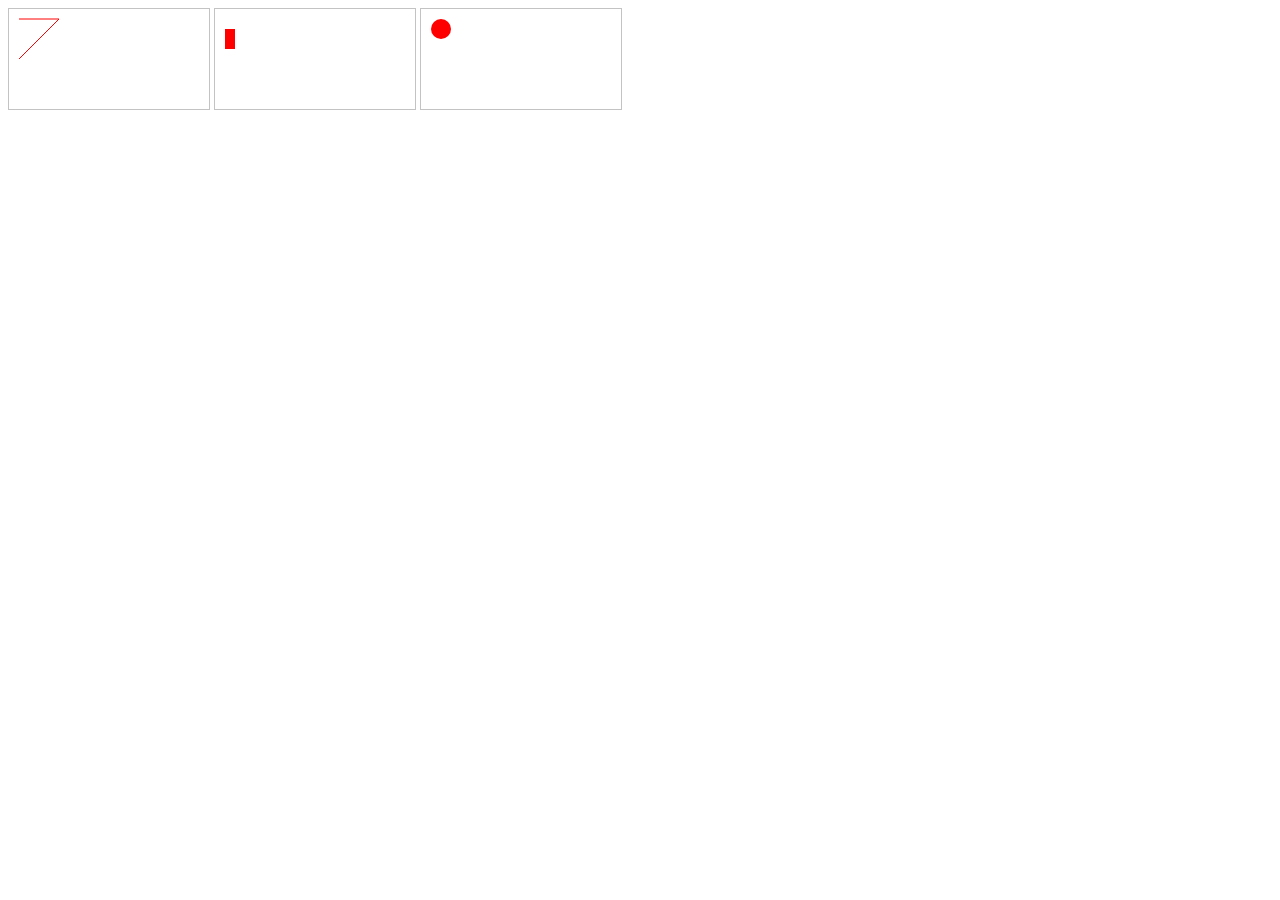
<file: canvas/index.html>
<!DOCTYPE html>
<html lang="en">
<head>
    <meta charset="UTF-8">
    <title>Title</title>
</head>
<body>
<canvas id="myCanvas" width="200" height="100" style="border:1px solid #c3c3c3;"></canvas>
<canvas id="myCanvas2" width="200" height="100" style="border:1px solid #c3c3c3;"></canvas>
<canvas id="myCanvas3" width="200" height="100" style="border:1px solid #c3c3c3;"></canvas>
</body>
<script type="text/javascript">
    var myCanvas = document.getElementById("myCanvas");
    var cxt = myCanvas.getContext("2d");
    cxt.strokeStyle = "red";
    cxt.moveTo(10,10);
    cxt.lineTo(50,10);
    cxt.lineTo(10,50);
    cxt.stroke();

    var myCanvas2 = document.getElementById("myCanvas2");
    var cxt2 = myCanvas2.getContext("2d");
    cxt2.fillStyle = "red";
    cxt2.fillRect(10,20,10,20);

    var myCanvas3 = document.getElementById("myCanvas3");
    var cxt3 = myCanvas3.getContext("2d");
    cxt3.fillStyle = "red";
    cxt3.beginPath();
    cxt3.arc(20,20,10,0,Math.PI*2,true);
    cxt3.closePath();
    cxt3.fill();
</script>
</html>
</file>
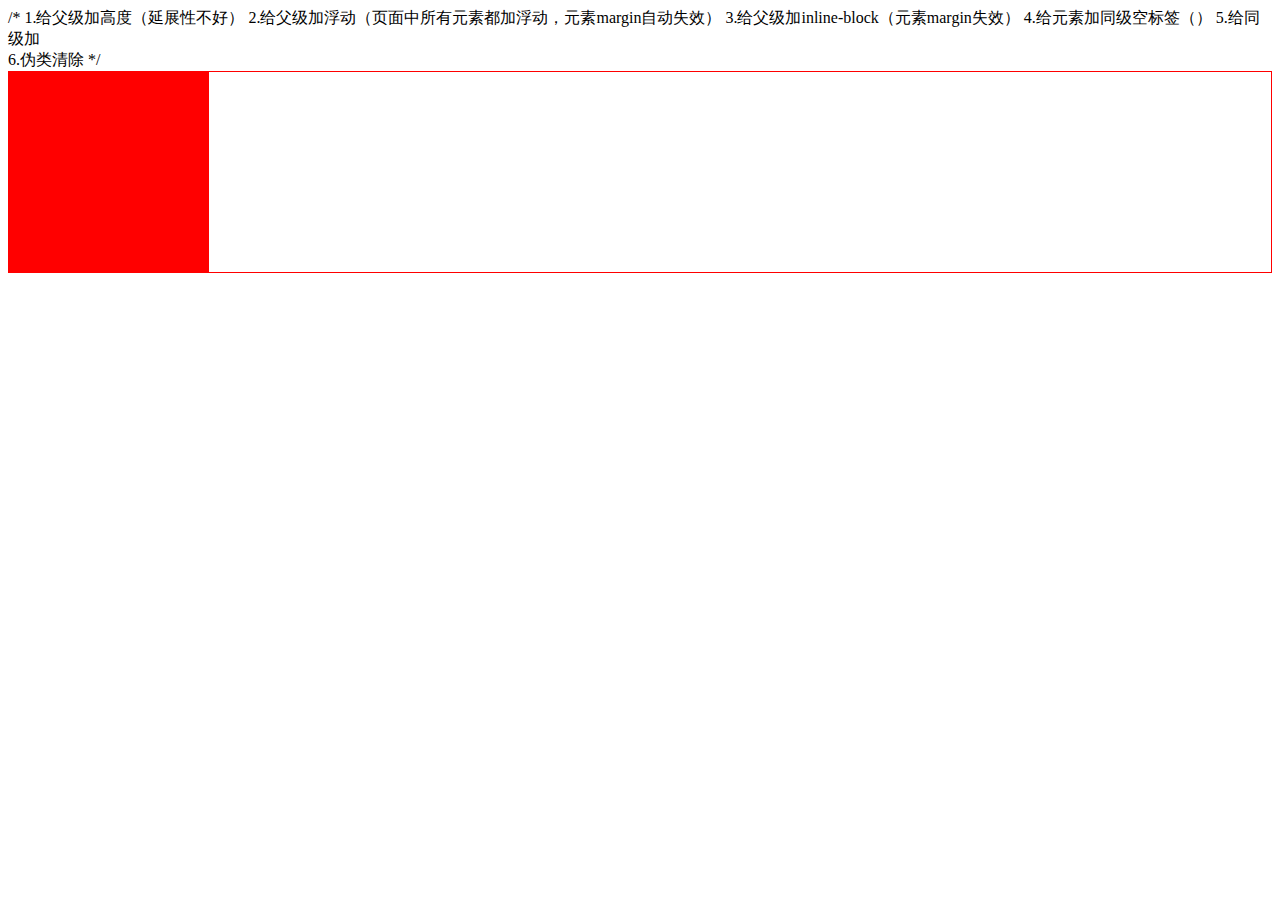
<file: float/index.html>
<!DOCTYPE html>
<html lang="en">
<head>
    <meta charset="UTF-8">
    <title>float</title>
    <style>
        .clearfix{
            *zoom:1;
        }
        .clearfix:after{
            content:"";
            display: block;
            clear:both;
        }
        .box{
            border:1px solid red;
        }
        .item{
            width:200px;
            height:200px;
            background: red;
            float:left;
        }
    </style>
</head>
<body>
/*
1.给父级加高度（延展性不好）
2.给父级加浮动（页面中所有元素都加浮动，元素margin自动失效）
3.给父级加inline-block（元素margin失效）
4.给元素加同级空标签（）
5.给同级加<br clear="all">
6.伪类清除
*/

<div class="box clearfix">
    <div class="item"></div>
</div>
</body>
</html>
</file>
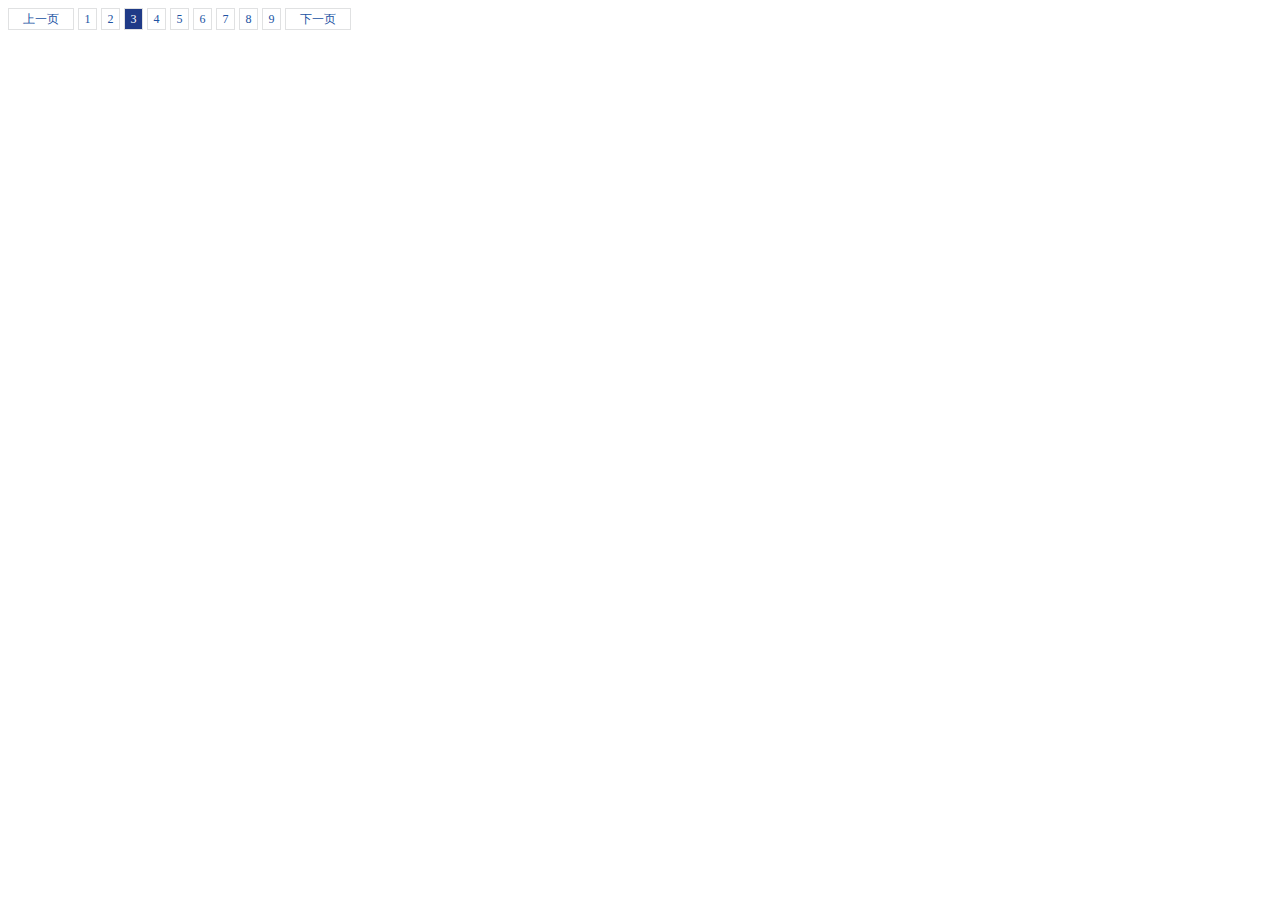
<file: inline-block/index.html>
<!DOCTYPE html>
<html lang="en">
<head>
    <meta charset="UTF-8">
    <title>分页</title>
    <style>
        a{
            display:inline-block;
            width:17px;
            height:20px;
            border:1px solid #e0e1e2;
            font:12px/20px "宋体";//复合样式设置行高
            //line-height:20px;
            text-align: center;
            text-decoration: none;
            color:#2052a3;
        }
        .pageBtn{
            width:64px;
        }
        a:hover,.active {
            background:#1f3a87;
            color:#fff;
        }
    </style>
</head>
<body>

<div>
    <a href="#" class="pageBtn">上一页</a>
    <a href="#">1</a>
    <a href="#">2</a>
    <a href="#" class="active">3</a>
    <a href="#">4</a>
    <a href="#">5</a>
    <a href="#">6</a>
    <a href="#">7</a>
    <a href="#">8</a>
    <a href="#">9</a>
    <a href="#" class="pageBtn">下一页</a>
</div>

</body>
</html>
</file>
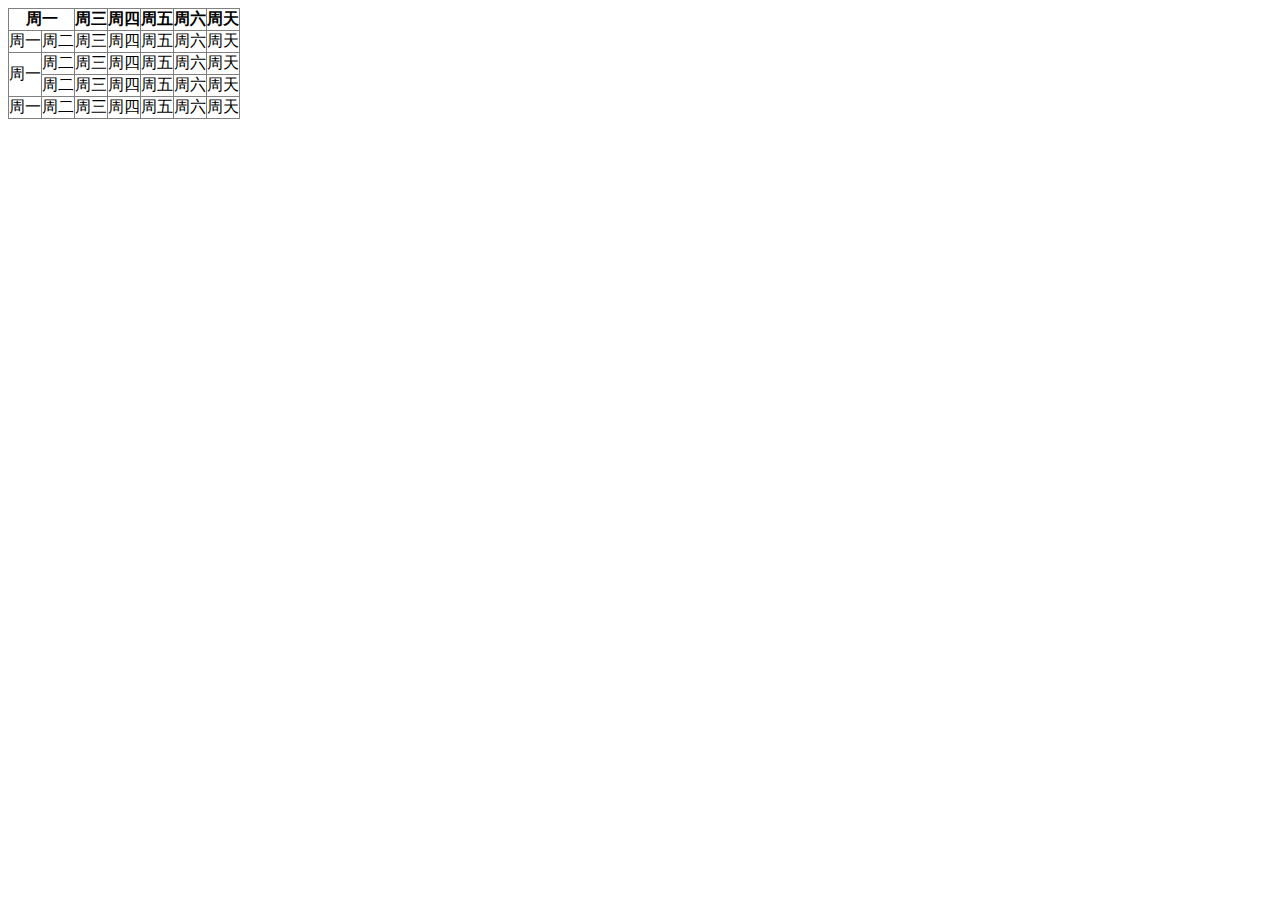
<file: table/index.html>
<!DOCTYPE html>
<html lang="en">
<head>
    <meta charset="UTF-8">
    <title>table</title>
    <style>
        th,td{
            padding:0;/*th td默认有padding*/
        }
        table{
            border-collapse:collapse;/*单元格合并间隙*/
        }
    </style>
</head>
<body>
<table border="1">
    <thead>
    <tr>
        <th colspan="2">周一</th>
        <th>周三</th>
        <th>周四</th>
        <th>周五</th>
        <th>周六</th>
        <th>周天</th>
    </tr>
    </thead>
    <tbody>
    <tr>
        <td>周一</td>
        <td>周二</td>
        <td>周三</td>
        <td>周四</td>
        <td>周五</td>
        <td>周六</td>
        <td>周天</td>
    </tr>
    <tr>
        <td rowspan="2">周一</td>
        <td>周二</td>
        <td>周三</td>
        <td>周四</td>
        <td>周五</td>
        <td>周六</td>
        <td>周天</td>
    </tr>
    <tr>
        <td>周二</td>
        <td>周三</td>
        <td>周四</td>
        <td>周五</td>
        <td>周六</td>
        <td>周天</td>
    </tr>
    <tr>
        <td>周一</td>
        <td>周二</td>
        <td>周三</td>
        <td>周四</td>
        <td>周五</td>
        <td>周六</td>
        <td>周天</td>
    </tr>
    </tbody>
</table>
</body>
</html>
</file>
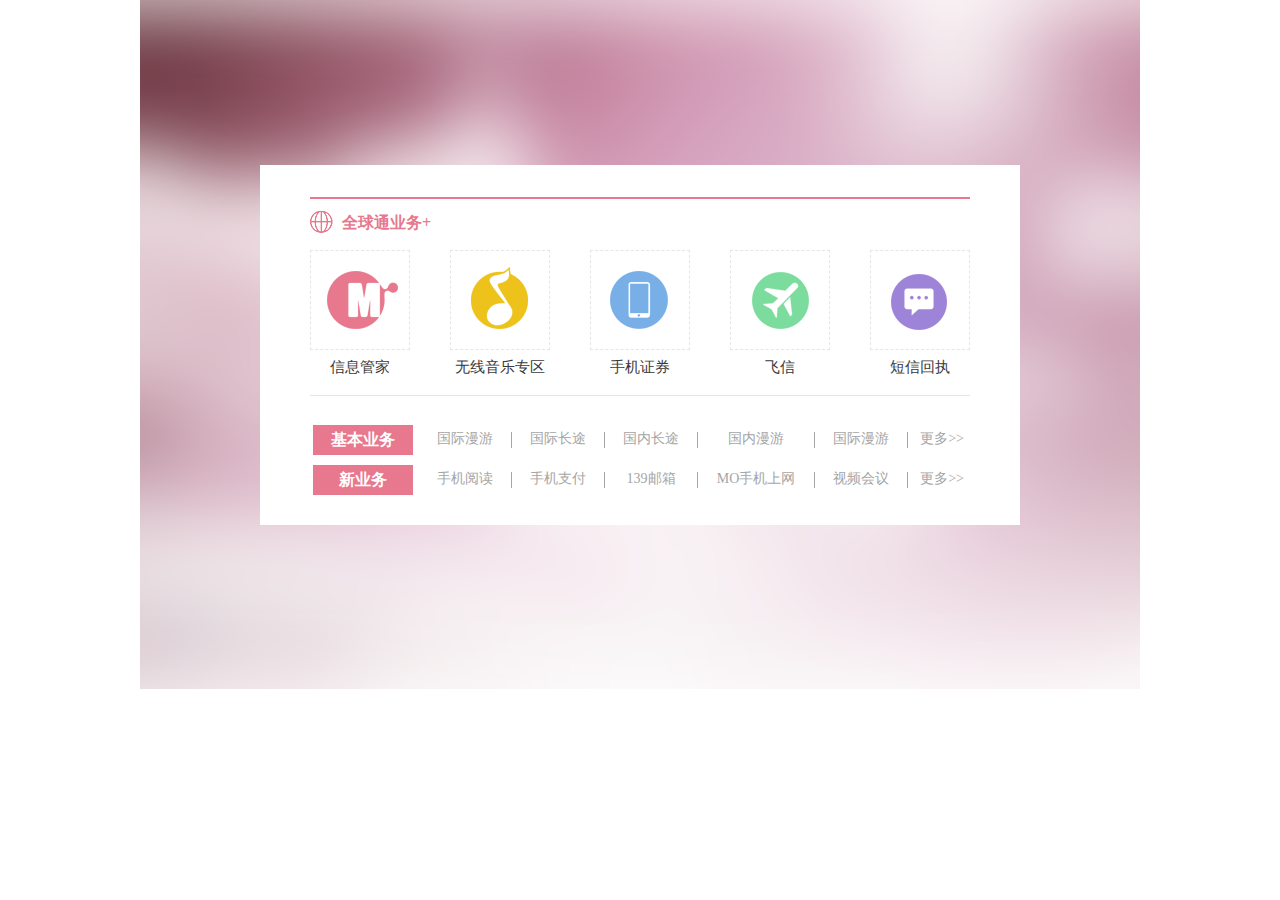
<file: 全球通/index.html>
<!DOCTYPE html>
<html lang="en">
<head>
    <meta charset="UTF-8">
    <title>全球通</title>
    <link href="./css/my.css" type="text/css" rel="stylesheet" />
    <link href="./css/style.css" type="text/css" rel="stylesheet" />
</head>
<body>
    <div class="box">
        <div class="content">
            <h2 class="title">全球通业务+</h2>
            <div class="project clearfix">
                <dl>
                    <dt>
                        <a href="#"><img src="images/miaov.png"/></a>
                    </dt>
                    <dd>
                        <a href="#">信息管家</a>
                    </dd>
                </dl>
                <dl>
                    <dt>
                        <a href="#"><img src="images/music.png"/></a>
                    </dt>
                    <dd>
                        <a href="#">无线音乐专区</a>
                    </dd>
                </dl>
                <dl>
                    <dt>
                        <a href="#"><img src="images/phone.png"/></a>
                    </dt>
                    <dd>
                        <a href="#">手机证券</a>
                    </dd>
                </dl>
                <dl>
                    <dt>
                        <a href="#"><img src="images/fly.png"/></a>
                    </dt>
                    <dd>
                        <a href="#">飞信</a>
                    </dd>
                </dl>
                <dl class="margin0">
                    <dt>
                        <a href="#"><img src="images/message.png"/></a>
                    </dt>
                    <dd>
                        <a href="#">短信回执</a>
                    </dd>
                </dl>


            </div>
            <div class="link">
                <p class="clearfix">
                    <strong class="link_tt">基本业务</strong>
                    <a href="#" class="link1">国际漫游</a><span></span>
                    <a href="#" class="link1">国际长途</a><span></span>
                    <a href="#" class="link1">国内长途</a><span></span>
                    <a href="#" class="width116 link1">国内漫游</a><span></span>
                    <a href="#" class="link1">国际漫游</a><span></span>
                    <a href="#" class="more">更多>></a>
                </p>
                <p class="clearfix">
                    <strong class="link_tt">新业务</strong>
                    <a href="#" class="link1">手机阅读</a><span></span>
                    <a href="#" class="link1">手机支付</a><span></span>
                    <a href="#" class="link1">139邮箱</a><span></span>
                    <a href="#" class="width116 link1">MO手机上网</a><span></span>
                    <a href="#" class="link1">视频会议</a><span></span>
                    <a href="#" class="more">更多>></a>
                </p>
            </div>
        </div>
    </div>

</body>
</html>
</file>
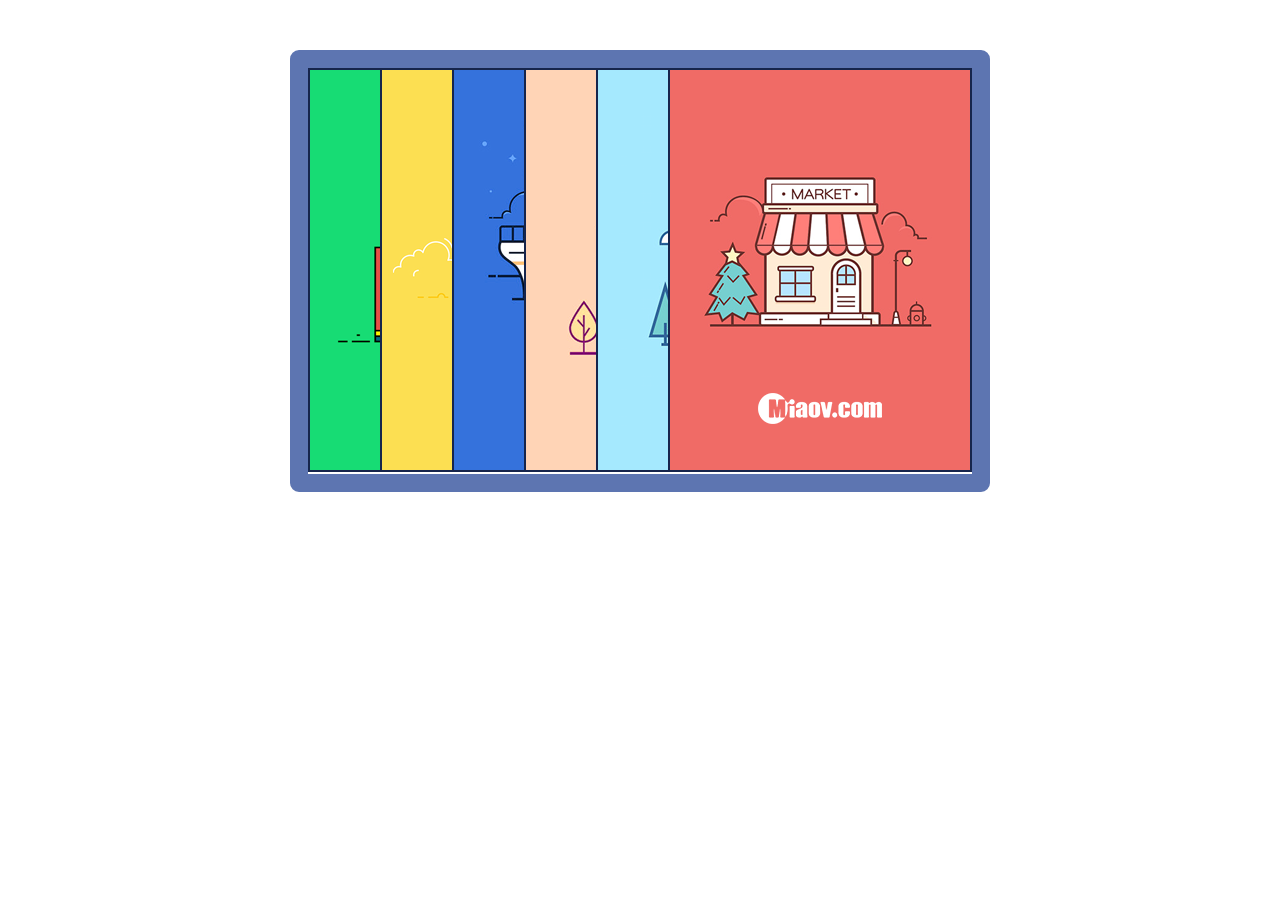
<file: 移动相册/index.html>
<!DOCTYPE html>
<html lang="en">
<head>
    <meta charset="UTF-8">
    <title>移动相册</title>
    <link href="css/my.css" type="text/css" rel="stylesheet"/>
    <link href="css/style.css" type="text/css" rel="stylesheet"/>
</head>
<body>
    <div class="box">
        <form>
            <label for="img1"></label>
            <input type="radio" id="img1" name="img" />
            <label for="img2"></label>
            <input type="radio" id="img2" name="img" />
            <label for="img3"></label>
            <input type="radio" id="img3" name="img" />
            <label for="img4"></label>
            <input type="radio" id="img4" name="img" />
            <label for="img5"></label>
            <input type="radio" id="img5" name="img" />
            <label for="img6"></label>
            <input type="radio" id="img6" name="img" />
        </form>
    </div>

</body>
</html>
</file>
<file: 全球通/css/my.css>
@charset "utf-8";

body,p,h1,h2,h3,h4,dl,dd,form,input,textarea,select{margin:0;}
ul,ol{margin:0;padding:0;list-style:none;}
img{border:none;}
a{text-decoration:none;}
a:hover{text-decoration:underline;}
.fl{float:left;}
.fr{float:right;}
.clearfix:after         {content:"";display:block;clear:both;height:0;overflow:hidden;visibility:hidden;}
.clearfix{zoom:1;}
</file>
<file: 全球通/css/style.css>
@charset "utf-8";

.box{
    width:1000px;
    height:524px;
    background: url(../images/box-bg.png);
    margin:0 auto;
    padding-top:165px;
}
.content{
    width:660px;
    height:328px;
    background:#fff;
    margin:0 auto;
    padding:32px 50px 0;
}
.title{
    font-size:16px;
    height:51px;
    line-height:48px;
    background: url(../images/ball.png) no-repeat left 12px;
    border-top:2px solid #e7788d;
    color:#e7788d;
    padding-left:32px;
}
/*----------------project--------------------*/
.project{
    height:145px;
    border-bottom:1px solid #e5e5e5;
}
.project dl{
    width:100px;
    float:left;
    margin-right:40px;
}
.project .margin0{
    margin-right:0px;
}
.project dl dt{
    width:87px;
    height:82px;
    border:1px dashed #e5e5e5;
    padding:16px 0 0 11px;
}
.project dl dd {
    line-height:34px;
    font-size:15px;
    text-align: center;
}
.project dl dd a{
    color:#3a3a3a;
}
/*--------------link------------------*/
.link{
    padding-top:29px;
}
.link p{
    margin-bottom:10px;

}
.link .link_tt{
    float:left;
    width:100px;
    height:30px;
    line-height:30px;
    text-align:center;
    color:#fff;
    background: #e7788d;
    margin-left:3px;
    margin-right:6px;
}
.link .link1{
    float:left;
    width:92px;
    text-align: center;
    color:#a5a5a5;
    font-size:14px;
    line-height:28px;
}
.link .width116{
    width:116px;
}
.link span{
    float: left;
    width:1px;
    height:16px;
    background: #a5a5a5;
    margin-top:7px;
}
.link .more{
    float:right;
    color:#a5a5a5;
    font-size:14px;
    line-height:28px;
    margin-right:6px;
}
.link a:hover{
    color:#e7788d;
    text-decoration: none;
}
</file>
<file: 移动相册/css/my.css>
@charset "utf-8";

body,p,h1,h2,h3,h4,dl,dd,form,input,textarea,select{margin:0;}
ul,ol{margin:0;padding:0;list-style:none;}
img{border:none;}
a{text-decoration:none;}
a:hover{text-decoration:underline;}
.fl{float:left;}
.fr{float:right;}
.clearfix:after         {content:"";display:block;clear:both;height:0;overflow:hidden;visibility:hidden;}
.clearfix{zoom:1;}
</file>
<file: 移动相册/css/style.css>
@charset "utf-8";

.box{
    width:664px;
    height:406px;
    border-radius:9px;
    margin:50px auto;
    position: relative;
    border:18px solid #5d75b1;
    overflow:hidden;
}
.box label{
    width:300px;
    height:400px;
    border:2px solid #16254c;
    top:0;
    position: absolute;
    transition: 1s;
}
.box input{
    display:none;
}
.box label:nth-of-type(1){
    background:url(../images/pic1.png);
    left:0;
}
.box label:nth-of-type(2){
    background:url(../images/pic2.png);
    left:72px;
}
.box label:nth-of-type(3){
    background:url(../images/pic3.png);
    left:144px;
}
.box label:nth-of-type(4){
    background:url(../images/pic4.png);
    left:216px;
}
.box label:nth-of-type(5){
    background:url(../images/pic5.png);
    left:288px;
}
.box label:nth-of-type(6){
    background:url(../images/pic6.png);
    left:360px;
}
.box input:checked~label{
    transform: translateX(230px);
    -webkit-transform: translateX(230px);
}
</file>
